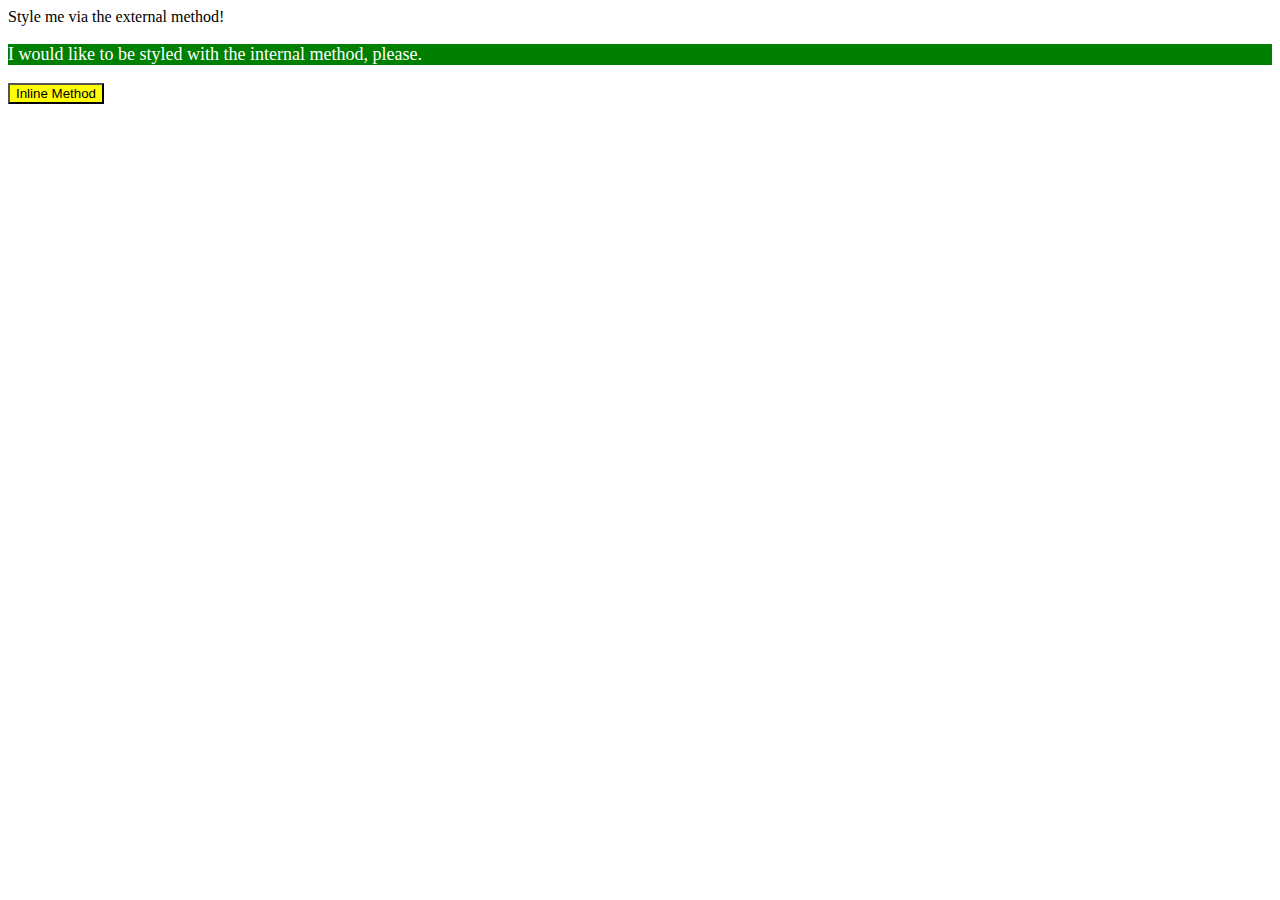
<file: foundations/intro-to-css/01-css-methods/index.html>
<!DOCTYPE html>
<html lang="en">
  <head>
    <meta charset="UTF-8">
    <meta http-equiv="X-UA-Compatible" content="IE=edge">
    <meta name="viewport" content="width=device-width, initial-scale=1.0">
    <title>Methods for Adding CSS</title>
     <link rel="stylesheet" href="styles.css">
   
    <style>
      p{
         background-color: green;
        color: white;
        font-size: 18px;
      }
    </style>
  </head>
  <body>
    <div>Style me via the external method!</div>
    <p>I would like to be styled with the internal method, please.</p>
    <button style="color:black; background-color: yellow;">Inline Method</button>
  </body>
</html>
</file>
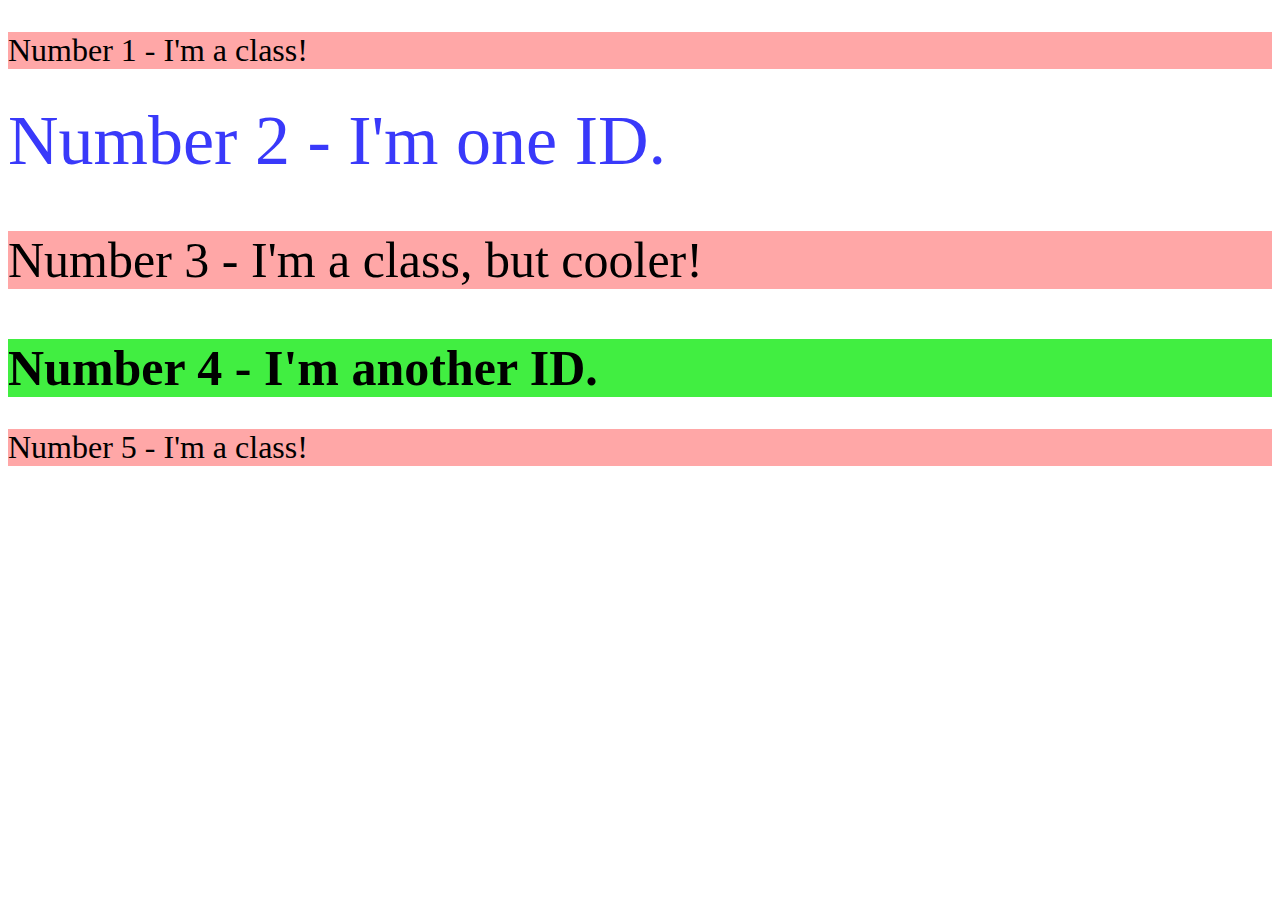
<file: foundations/intro-to-css/02-class-id-selectors/index.html>
<!DOCTYPE html>
<html lang="en">
  <head>
    <meta charset="UTF-8">
    <meta http-equiv="X-UA-Compatible" content="IE=edge">
    <meta name="viewport" content="width=device-width, initial-scale=1.0">
    <title>Class and ID Selectors</title>
    <link rel="stylesheet" href="style.css">
  </head>
  <body>
    <p class="odd">Number 1 - I'm a class!</p>
    <div id="two">Number 2 - I'm one ID.</div>
    <p class="odd adjust-font-size">Number 3 - I'm a class, but cooler!</p>
    <div id="fourth" class="adjust-font-size">Number 4 - I'm another ID.</div>
    <p class="odd">Number 5 - I'm a class!</p>
  </body>
</html>
</file>
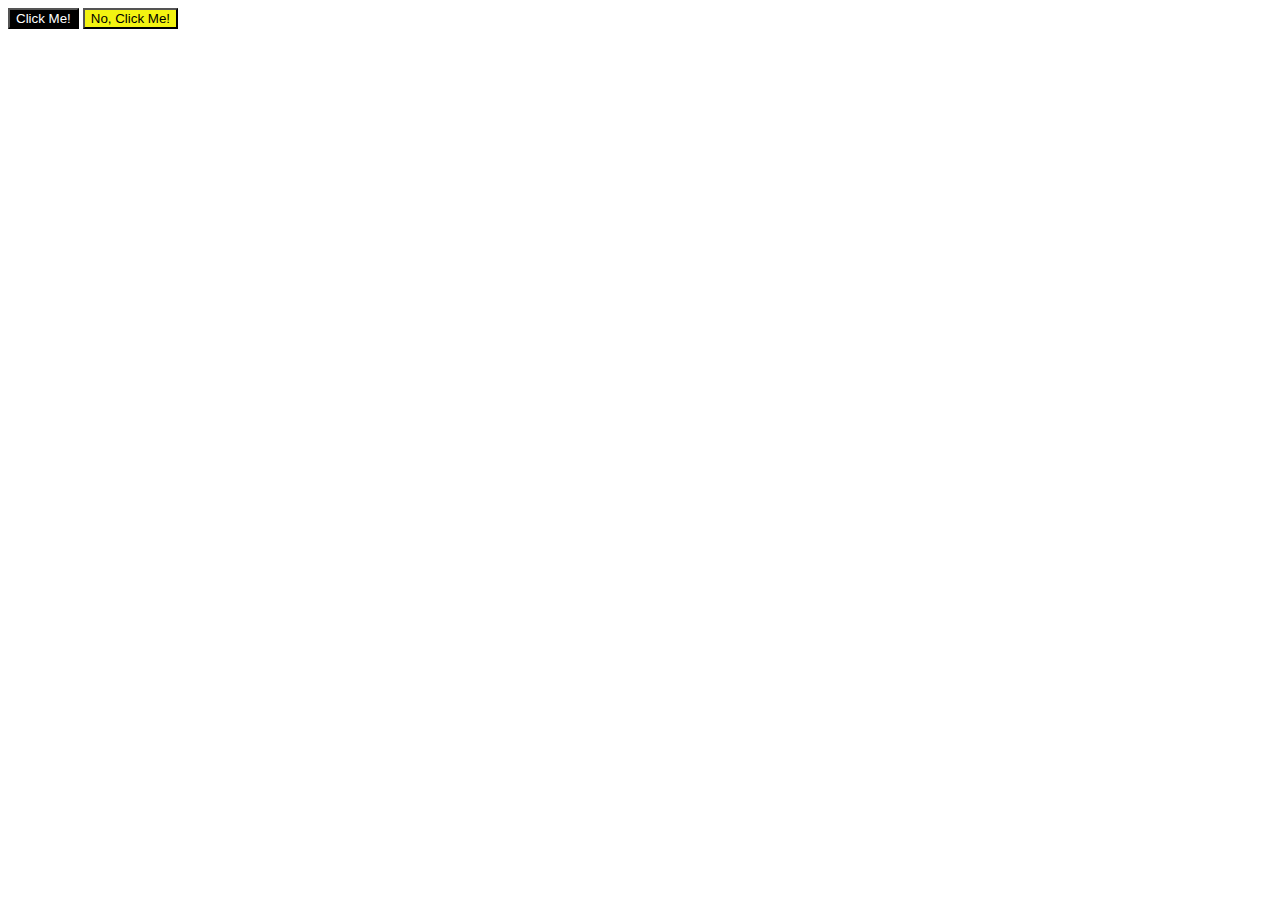
<file: foundations/intro-to-css/03-grouping-selectors/index.html>
<!DOCTYPE html>
<html lang="en">
  <head>
    <meta charset="UTF-8">
    <meta http-equiv="X-UA-Compatible" content="IE=edge">
    <meta name="viewport" content="width=device-width, initial-scale=1.0">
    <title>Grouping Selectors</title>
    <link rel="stylesheet" href="style.css">
  </head>
  <body>
    <button class="different1">Click Me!</button>
    <button class="different2">No, Click Me!</button>
  </body>
</html>
</file>
<file: foundations/intro-to-css/01-css-methods/styles.css>

</file>
<file: foundations/intro-to-css/02-class-id-selectors/style.css>
.odd {
    background-color: rgb(255, 167, 167);
    font-size: 32px;
}

#two{
    color:rgb(57, 57, 250);
    font-size: 70px;
    
}

.adjust-font-size{
    font-size:50px;
}

#fourth{
    background-color: rgb(65, 238, 65);
    font-weight: bold;
}
</file>
<file: foundations/intro-to-css/03-grouping-selectors/style.css>
.different1{
    color: white;
    background-color: black;
}
.different2{
    background-color: rgb(243, 243, 17);
}
.different1,
.different2{
    font: size 28px;
    font-family: Helvetica,"Times New Roman", sans-serif;

}
</file>
